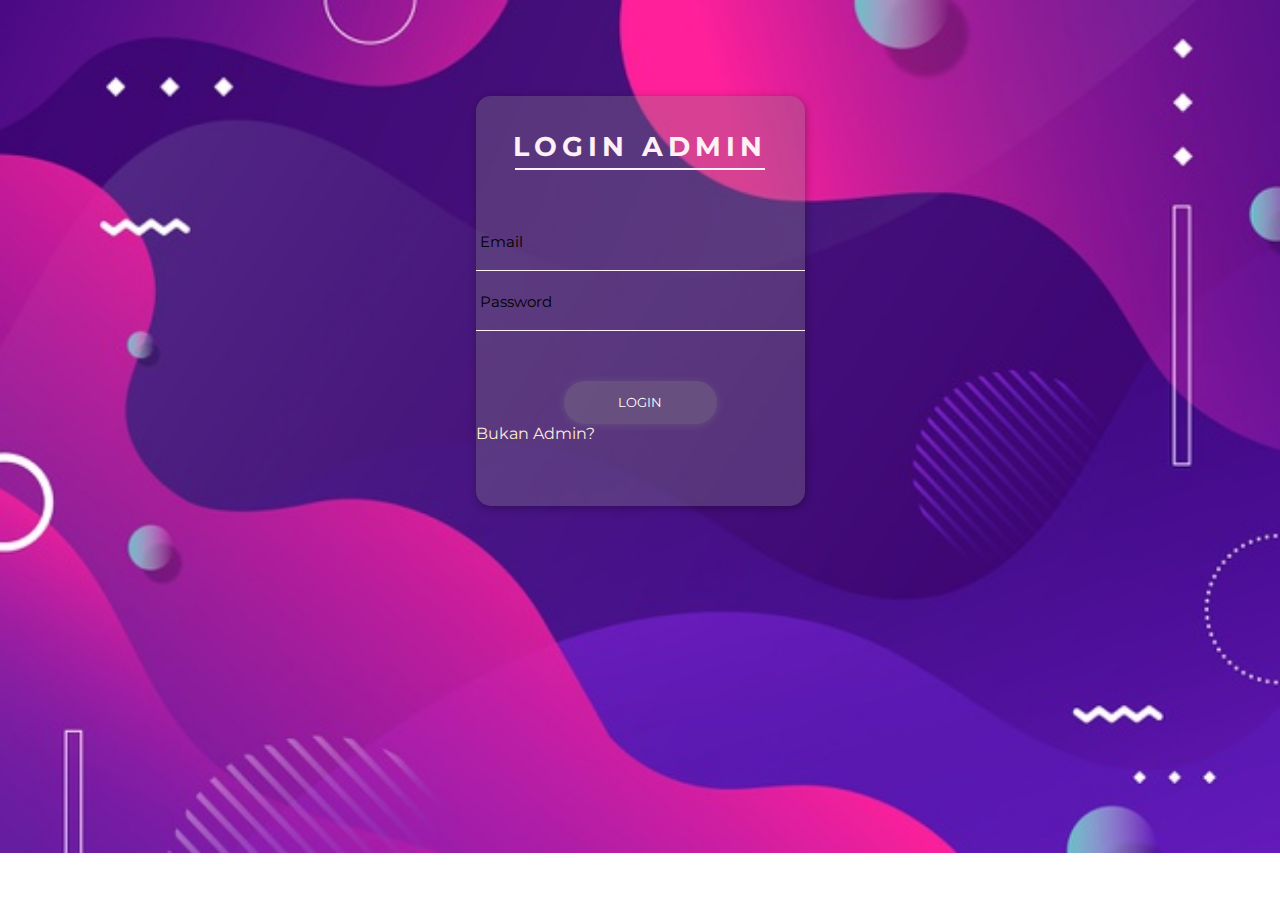
<file: admin.html>
<!doctype html>
<html lang="id">
<head>
<meta charset="utf-8">
<title>Login Admin</title>
<link rel="stylesheet" href="style.css">
<link href="https://fonts.googleapis.com/css2?family=Montserrat&display=swap" rel="stylesheet"> 
</head>

<body>
<div id="card">
<div id="card-content">
  <div id="card-title">
    <h2>LOGIN ADMIN</h2>
    <div class="underline-title"></div>
  </div>
  
  <div id="form">
  <form method="post" class="form"> <label for="user-email" style="padding-top:13px">&nbsp;Email</label>
  
  <input
   id="user-email"
   class="form-content"
   type="email"
   name="email"
   autocomplete="off"
   required />
  
  
  <div class="form-border"></div><label for="user-password" style="padding-top:22px">&nbsp;Password</label>
  
  <input
   id="user-password"
   class="form-content"
   type="password"
   name="password"
   required />
  <div class="form-border"></div>
  
  <input id="submit-btn" type="submit" name="submit" value="LOGIN" />
  <div class="back">
    <a href="#" id="back">Bukan Admin?</a>
	  </div>
  </form>
	</div>
  
</div>
  
  
  
</div>
</body>
</html>
</file>
<file: style.css>
/* CSS Document */
body {
	font-family: 'Montserrat', sans-serif;
	background-image: url(background-css.jpg);
	background-repeat: no-repeat;
	background-size: cover;
}

#card {
    background: rgba(134,134,134,0.32);
    border-radius: 15px;
    box-shadow: 1px 2px 8px rgba(0, 0, 0, 0.30);
    height: 410px;
    margin: 6rem auto 8.1rem auto;
    width: 329px;
}

#card-title {
	font-weight: 900px;
	text-align: center;
	padding-top: 12px;
	color: lavenderblush;
	letter-spacing: 5px;
	font-size: 18px;
}

.underline-title {
    background: lavenderblush;
    height: 2px;
    margin: -1.1rem auto 0 auto;
    width: 250px;
}

a {
    text-decoration: none;
}

label {
    font-family: 'Montserrat', sans-serif;
    font-size: 11pt;
}

.form {
    align-items: left;
    display: flex;
    flex-direction: column;
}

.form-border {
    background: lavenderblush;
    height: 1px;
    width: 100%;
}

.form-content {
    background: rgba(134,134,134,0);
    border: none;
    outline: none;
    padding-top: 14px;
	font-size: 3px;
}

#form {
	padding-top: 50px;
}

#back {
	color: antiquewhite;
	padding-bottom: 0px;
}

#submit-btn {
    background: rgba(134,134,134,0.32);
    border: none;
    border-radius: 21px;
    box-shadow: 0px 1px 8px rgba(134,134,134,0.32);
    cursor: pointer;
    color: white;
    font-family: 'Montserrat', sans-serif;
    height: 42.3px;
    margin: 0 auto;
    margin-top: 50px;
    transition: 0.25s;
    width: 153px;
}

#submit-btn:hover {
    box-shadow: 0px 1px 40px rgba(134,134,134,0.32);
}
</file>
